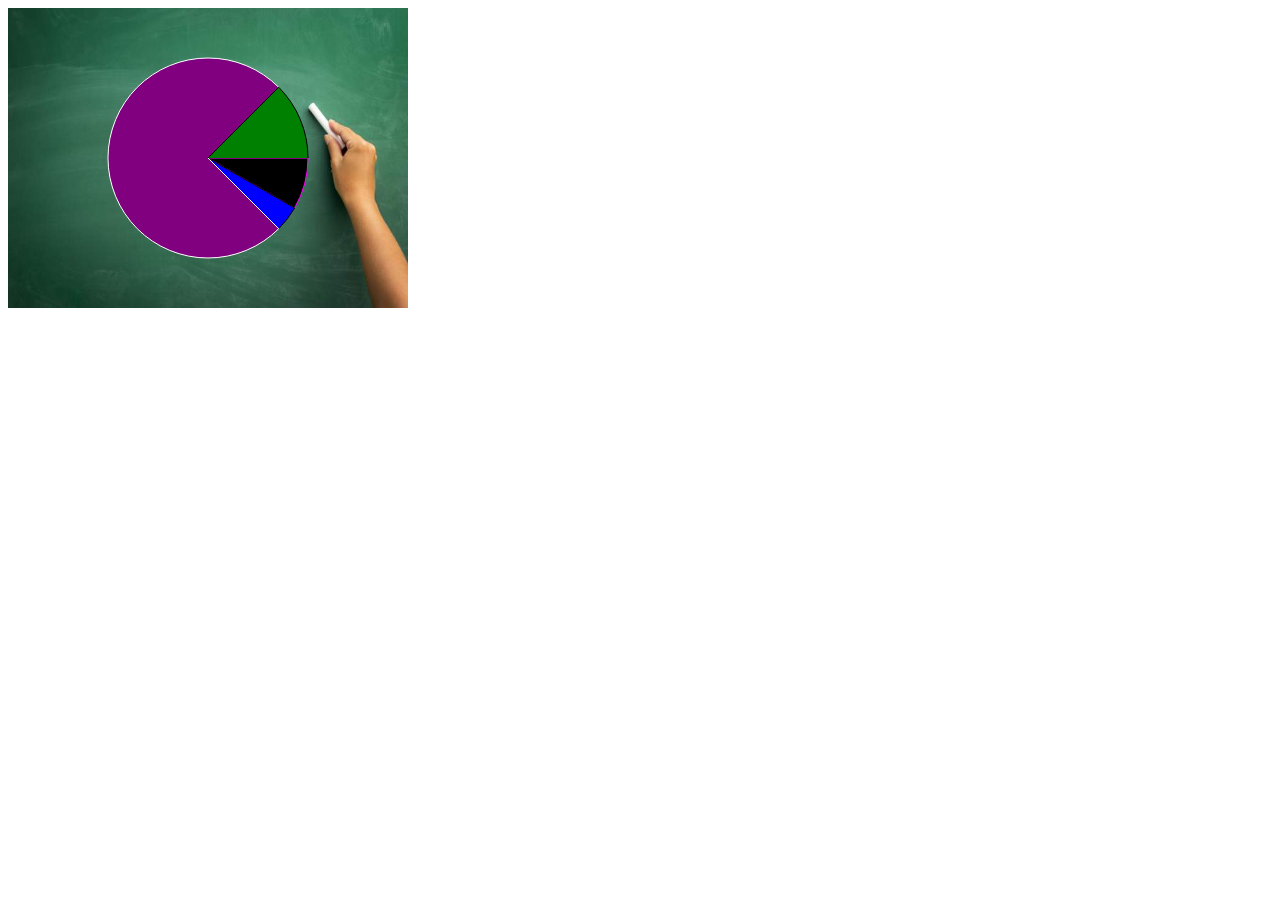
<file: practica/grafico1.html>
<!DOCTYPE html>
<html>
    <head>
        <title>
            grafico1
        </title>
    </head>
    <script type="text/javascript">
        window.onload=carga;
        function carga(){
            var miLienzo = document.getElementById('miLienzo');
            var lienzo = miLienzo.getContext('2d');
            var img= new Image();
            var i=20;
            var j=10;
            var a=180;
            var b=30;
            var suma=i+j+a+b;
            var porci=i*2*Math.PI/suma;
            var porcj=j*2*Math.PI/suma;
            var porca=a*2*Math.PI/suma;
            var porcb=b*2*Math.PI/suma;
            img.src = 'fondo.jpg';
            img.onload = function(){
                lienzo.drawImage(img,0,0,400,300);
                lienzo.strokeStyle = "#ff00ff";
                lienzo.beginPath();
                lienzo.moveTo(200,150);
                lienzo.lineTo(300,150);
                lienzo.arc(200,150,100,0,porci,false);
                lienzo.closePath();
                lienzo.fill();
                lienzo.fillStyle ="blue";
                lienzo.stroke();
                lienzo.strokeStyle = "black";
                lienzo.beginPath();
                lienzo.moveTo(200,150);
                lienzo.lineTo(200+100*Math.cos(porci),150+100*Math.sin(porci));
                lienzo.arc(200,150,100,porci,porcj+porci,false);
                lienzo.closePath();
                lienzo.fill();
                lienzo.fillStyle = "purple";
                lienzo.stroke();
                lienzo.strokeStyle = "white";
                lienzo.beginPath();
                lienzo.moveTo(200,150);
                lienzo.arc(200,150,100,porci+porcj,porci+porca+porcj,false);
                lienzo.closePath();
                lienzo.fill();
                lienzo.fillStyle= "green";
                lienzo.stroke();
                lienzo.strokeStyle = "black";
                lienzo.beginPath();
                lienzo.moveTo(200,150);
                lienzo.lineTo(200+100*Math.cos(porci+porca+porcj),150+100*Math.sin(porci+porca+porcj));
                lienzo.arc(200,150,100,porci+porcj+porca,porci+porca+porcj+porcb,false);
                lienzo.fill();
                lienzo.stroke();

            }
        }
    </script>
    <body>
        <canvas width="400" height="300" id="miLienzo">
            Lo sentimos, tu navegador no soporta canvas
        </canvas>
    </body>
</html>
</file>
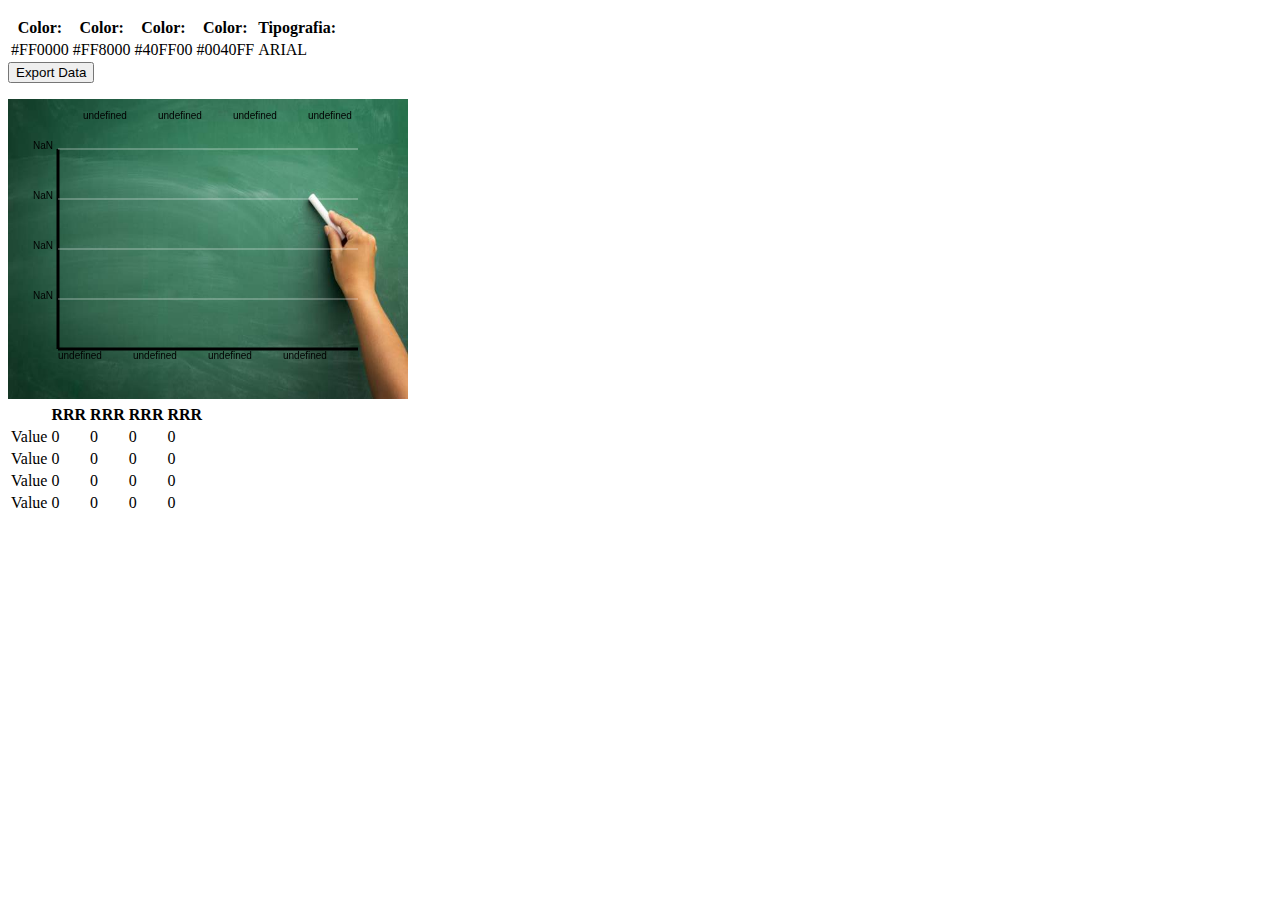
<file: practica/grafico2.html>
<!DOCTYPE html>
<html>
	<head>
    <meta charset="utf-8">
		<title>
		</title>
		<body>

			<div class="container">
							<div id="colortable" class="table-editable">
								<table class="colortable">
									<tr>
										<th id="demo" contenteditable="true">Color:</th>
										<th>Color:</th>
										<th>Color:</th>
										<th>Color:</th>
										<th>Tipografia:</th>
									</tr>
									<tr>
										<td id="c1"contenteditable="true">#FF0000</td>
										<td id="c2"contenteditable="true">#FF8000</td>
										<td id="c3"contenteditable="true">#40FF00</td>
										<td id="c4"contenteditable="true">#0040FF</td>
										<td id="T1"contenteditable="true">ARIAL</td>
									</tr>

							</div>
							<p id="exportColor"></p>



                <div class="container">
                        <div id="table" class="table-editable">
                          <table class="table">

                            <tr>
															<th></th>
                              <th id="n1"contenteditable="true" type="text">RRR</th>
                              <th id="n2"contenteditable="true" type="text">RRR</th>
                              <th id="n3"contenteditable="true" type="text">RRR</th>
                              <th id="n4"contenteditable="true" type="text">RRR</th>
                            </tr>
                            <tr>
															<td contenteditable="true">Value</td>
                              <td id="i1"contenteditable="true">0</td>
                              <td id="j1"contenteditable="true">0</td>
                              <td id="a1"contenteditable="true">0</td>
                              <td id="b1"contenteditable="true">0</td>
                            </tr>
                            <tr>
															<td contenteditable="true">Value</td>
                                <td id="i2"contenteditable="true">0</td>
                                <td id="j2"contenteditable="true">0</td>
                                <td id="a2"contenteditable="true">0</td>
                                <td id="b2"contenteditable="true">0</td>
                            </tr>
                            <tr>
															<td contenteditable="true">Value</td>
                                <td id="i3"contenteditable="true">0</td>
                                <td id="j3"contenteditable="true">0</td>
                                <td id="a3"contenteditable="true">0</td>
                                <td id="b3"contenteditable="true">0</td>
                            </tr>
                            <tr>
															<td contenteditable="true">Value</td>
                                <td id="i4"contenteditable="true">0</td>
                                <td id="j4"contenteditable="true">0</td>
                                <td id="a4"contenteditable="true">0</td>
                                <td id="b4"contenteditable="true">0</td>
                            </tr>
                        </div>
                        <button id="export-btn" class="btn btn-primary">Export Data</button>
                        <p id="export"></p>
                        <p id="ee"></p>
                        <p id="a"></p>
                        <canvas width="400" height="300" id="miLienzo">
                            Lo sentimos, tu navegador no soporta canvas
                        </canvas>
                      </div>
                      <script type="text/javascript">
                        var array = [];
                        var a=1;
                        function data(){
                        array[0]=document.getElementById("demo").innerHTML;
                        array[1]=document.getElementById("i1").innerHTML;
                        array[2]=document.getElementById("j1").innerHTML;
                        array[3]=document.getElementById("a1").innerHTML;
                        array[4]=document.getElementById("b1").innerHTML;
                        array[5]=document.getElementById("i2").innerHTML;
                        array[6]=document.getElementById("j2").innerHTML;
                        array[7]=document.getElementById("a2").innerHTML;
                        array[8]=document.getElementById("b2").innerHTML;
                        array[9]=document.getElementById("i3").innerHTML;
                        array[10]=document.getElementById("j3").innerHTML;
                        array[11]=document.getElementById("a3").innerHTML;
                        array[12]=document.getElementById("b3").innerHTML;
                        array[13]=document.getElementById("i4").innerHTML;
                        array[14]=document.getElementById("j4").innerHTML;
                        array[15]=document.getElementById("a4").innerHTML;
                        array[16]=document.getElementById("b4").innerHTML;

												//Colors per els gràfics
												array[17]=document.getElementById("c1").innerHTML;
												array[18]=document.getElementById("c2").innerHTML;
												array[19]=document.getElementById("c3").innerHTML;
												array[20]=document.getElementById("c4").innerHTML;

												//titol de la porcio
												array[21]=document.getElementById("n1").innerHTML;
												array[22]=document.getElementById("n2").innerHTML;
												array[23]=document.getElementById("n3").innerHTML;
												array[24]=document.getElementById("n4").innerHTML;

												//Tipus de tipografia
												array[25]=document.getElementById("T1").innerHTML;


                        document.getElementById("export").innerHTML = array;
                        a=array[1];
                        document.getElementById("ee").innerHTML = parseFloat(array[1]);
                        }
                        var myVar2=setInterval(function(){ carga() }, 1000);
        window.onload=carga;
        function carga(){
            var myVar = setInterval(function(){ data() }, 1000);
            var miLienzo = document.getElementById('miLienzo');
            var lienzo = miLienzo.getContext('2d');
            var img= new Image();
            var a=parseFloat(array[1]);
            var b=parseFloat(array[5]);
            var c=parseFloat(array[9]);
            var d=parseFloat(array[13]);
            var e=parseFloat(array[2]);
            var f=parseFloat(array[6]);
            var g=parseFloat(array[10]);
            var h=parseFloat(array[14]);
            var i=parseFloat(array[3]);
            var j=parseFloat(array[7]);
            var k=parseFloat(array[11]);
            var l=parseFloat(array[15]);
            var m=parseFloat(array[4]);
            var n=parseFloat(array[8]);
            var o=parseFloat(array[12]);
            var p=parseFloat(array[16]);
            var max= Math.max(a,b,c,d,e,f,g,h,i,j,k,l,m,n,o,p);
            var apos= 250-(a*100/max)*2;
            var bpos= 250-(b*100/max)*2;
            var cpos= 250-(c*100/max)*2;
            var dpos= 250-(d*100/max)*2;
            var epos= 250-(e*100/max)*2;
            var fpos= 250-(f*100/max)*2;
            var gpos= 250-(g*100/max)*2;
            var hpos= 250-(h*100/max)*2;
            var ipos= 250-(i*100/max)*2;
            var jpos= 250-(j*100/max)*2;
            var kpos= 250-(k*100/max)*2;
            var lpos= 250-(l*100/max)*2;
            var mpos= 250-(m*100/max)*2;
            var npos= 250-(n*100/max)*2;
            var opos= 250-(o*100/max)*2;
            var ppos= 250-(p*100/max)*2;
            img.src = 'fondo.jpg';

            img.onload = function(){
                lienzo.drawImage(img,0,0,400,300);
                lienzo.strokeStyle = "black";
                lienzo.fillStyle="black";
                lienzo.beginPath();
                lienzo.lineWidth=3;
                lienzo.moveTo(50,250);
                lienzo.lineTo(350,250);
                lienzo.moveTo(50,50);
                lienzo.lineTo(50,250);
                lienzo.stroke();
                lienzo.strokeStyle = "white";
                lienzo.beginPath();
                lienzo.lineWidth=0.5;
                lienzo.moveTo(50,50);
                lienzo.lineTo(350,50);
                lienzo.fillText(max,25,50);
                lienzo.moveTo(50,100);
                lienzo.lineTo(350,100);
                lienzo.fillText(3*max/4,25,100);
                lienzo.moveTo(50,150);
                lienzo.lineTo(350,150);
                lienzo.fillText(max/2,25,150);
                lienzo.moveTo(50,200);
                lienzo.lineTo(350,200);
                lienzo.fillText(max/4,25,200);
                lienzo.fillText(array[21],50,260);
                lienzo.fillText(array[22],125,260);
                lienzo.fillText(array[23],200,260);
                lienzo.fillText(array[24],275,260);
                lienzo.stroke();
                lienzo.beginPath();
                
                lienzo.moveTo(75,apos);
                lienzo.lineTo(150,bpos);
                lienzo.lineTo(225,cpos);
                lienzo.lineTo(300,dpos);
                lienzo.strokeStyle=(array[17]);
                lienzo.stroke();

                lienzo.beginPath();
                lienzo.moveTo(75,epos);
                lienzo.lineTo(150,fpos);
                lienzo.lineTo(225,gpos);
                lienzo.lineTo(300,hpos);
                lienzo.strokeStyle=(array[18]);
                lienzo.stroke();
               
                lienzo.beginPath();
                lienzo.moveTo(75,ipos);
                lienzo.lineTo(150,jpos);
                lienzo.lineTo(225,kpos);
                lienzo.lineTo(300,lpos);
                lienzo.strokeStyle=(array[19]);
                lienzo.stroke();
                
                lienzo.beginPath();
                lienzo.moveTo(75,mpos);
                lienzo.lineTo(150,npos);
                lienzo.lineTo(225,opos);
                lienzo.lineTo(300,ppos);
                lienzo.strokeStyle=(array[20]);
                lienzo.stroke();

                lienzo.beginPath();
                lienzo.fillStyle = (array[17]);
				lienzo.fillText(array[21],75,20);
                lienzo.stroke();

                lienzo.fillStyle =  (array[18]);
				lienzo.fillText(array[22],150,20);
				lienzo.stroke();

				lienzo.fillStyle =  (array[19]);
				lienzo.fillText(array[23],225,20);
				lienzo.stroke();

                lienzo.fillStyle =  (array[20]);
                lienzo.fillText(array[24],300,20);
                lienzo.stroke();
            }
        }
    </script>
    <body>
        <canvas width="400" height="300" id="miLienzo">
            Lo sentimos, tu navegador no soporta canvas
        </canvas>
    </body>
</html>
</file>
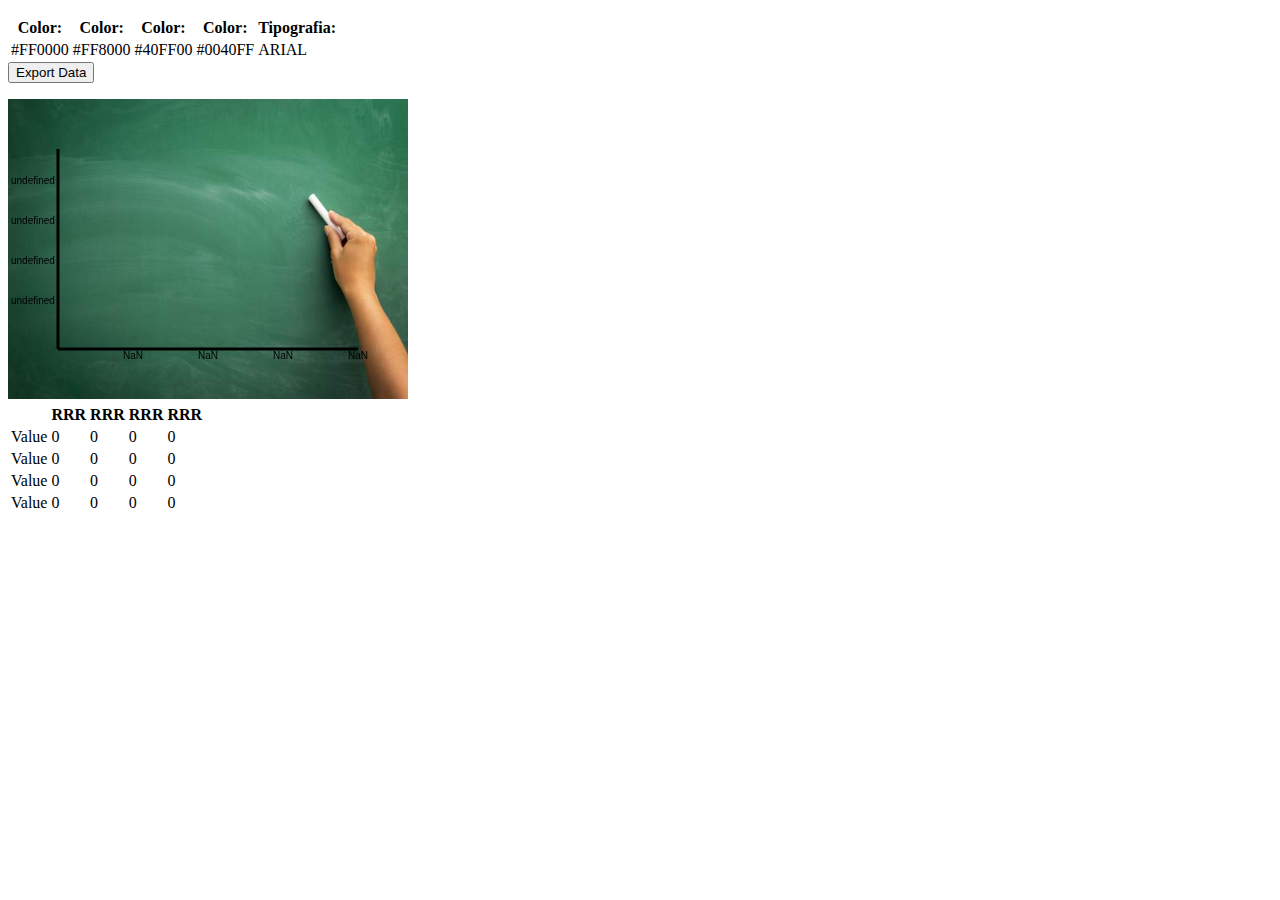
<file: practica/grafico3.html>
<!DOCTYPE html>
<html>
	<head>
    <meta charset="utf-8">
		<title>
		</title>
		<body>

			<div class="container">
							<div id="colortable" class="table-editable">
								<table class="colortable">
									<tr>
										<th id="demo" contenteditable="true">Color:</th>
										<th>Color:</th>
										<th>Color:</th>
										<th>Color:</th>
										<th>Tipografia:</th>
									</tr>
									<tr>
										<td id="c1"contenteditable="true">#FF0000</td>
										<td id="c2"contenteditable="true">#FF8000</td>
										<td id="c3"contenteditable="true">#40FF00</td>
										<td id="c4"contenteditable="true">#0040FF</td>
										<td id="T1"contenteditable="true">ARIAL</td>
									</tr>

							</div>
							<p id="exportColor"></p>



                <div class="container">
                        <div id="table" class="table-editable">
                          <table class="table">

                            <tr>
															<th></th>
                              <th id="n1"contenteditable="true" type="text">RRR</th>
                              <th id="n2"contenteditable="true" type="text">RRR</th>
                              <th id="n3"contenteditable="true" type="text">RRR</th>
                              <th id="n4"contenteditable="true" type="text">RRR</th>
                            </tr>
                            <tr>
															<td contenteditable="true">Value</td>
                              <td id="i1"contenteditable="true">0</td>
                              <td id="j1"contenteditable="true">0</td>
                              <td id="a1"contenteditable="true">0</td>
                              <td id="b1"contenteditable="true">0</td>
                            </tr>
                            <tr>
															<td contenteditable="true">Value</td>
                                <td id="i2"contenteditable="true">0</td>
                                <td id="j2"contenteditable="true">0</td>
                                <td id="a2"contenteditable="true">0</td>
                                <td id="b2"contenteditable="true">0</td>
                            </tr>
                            <tr>
															<td contenteditable="true">Value</td>
                                <td id="i3"contenteditable="true">0</td>
                                <td id="j3"contenteditable="true">0</td>
                                <td id="a3"contenteditable="true">0</td>
                                <td id="b3"contenteditable="true">0</td>
                            </tr>
                            <tr>
															<td contenteditable="true">Value</td>
                                <td id="i4"contenteditable="true">0</td>
                                <td id="j4"contenteditable="true">0</td>
                                <td id="a4"contenteditable="true">0</td>
                                <td id="b4"contenteditable="true">0</td>
                            </tr>
                        </div>
                        <button id="export-btn" class="btn btn-primary">Export Data</button>
                        <p id="export"></p>
                        <p id="ee"></p>
                        <p id="a"></p>
                        <canvas width="400" height="300" id="miLienzo">
                            Lo sentimos, tu navegador no soporta canvas
                        </canvas>
                      </div>
                      <script type="text/javascript">
                        var array = [];
                        var a=1;
                        function data(){
                        array[0]=document.getElementById("demo").innerHTML;
                        array[1]=document.getElementById("i1").innerHTML;
                        array[2]=document.getElementById("j1").innerHTML;
                        array[3]=document.getElementById("a1").innerHTML;
                        array[4]=document.getElementById("b1").innerHTML;
                        array[5]=document.getElementById("i2").innerHTML;
                        array[6]=document.getElementById("j2").innerHTML;
                        array[7]=document.getElementById("a2").innerHTML;
                        array[8]=document.getElementById("b2").innerHTML;
                        array[9]=document.getElementById("i3").innerHTML;
                        array[10]=document.getElementById("j3").innerHTML;
                        array[11]=document.getElementById("a3").innerHTML;
                        array[12]=document.getElementById("b3").innerHTML;
                        array[13]=document.getElementById("i4").innerHTML;
                        array[14]=document.getElementById("j4").innerHTML;
                        array[15]=document.getElementById("a4").innerHTML;
                        array[16]=document.getElementById("b4").innerHTML;

												//Colors per els gràfics
												array[17]=document.getElementById("c1").innerHTML;
												array[18]=document.getElementById("c2").innerHTML;
												array[19]=document.getElementById("c3").innerHTML;
												array[20]=document.getElementById("c4").innerHTML;

												//titol de la porcio
												array[21]=document.getElementById("n1").innerHTML;
												array[22]=document.getElementById("n2").innerHTML;
												array[23]=document.getElementById("n3").innerHTML;
												array[24]=document.getElementById("n4").innerHTML;

												//Tipus de tipografia
												array[25]=document.getElementById("T1").innerHTML;


                        document.getElementById("export").innerHTML = array;
                        a=array[1];
                        document.getElementById("ee").innerHTML = parseFloat(array[1]);
                        }
                        var myVar2=setInterval(function(){ carga() }, 1000);
        window.onload=carga;
        function carga(){
            var myVar = setInterval(function(){ data() }, 1000);
            var miLienzo = document.getElementById('miLienzo');
            var lienzo = miLienzo.getContext('2d');
            var img= new Image();
            var a=parseFloat(array[1]);
            var b=parseFloat(array[2]);
            var c=parseFloat(array[3]);
            var d=parseFloat(array[4]);
            var e=parseFloat(array[5]);
            var f=parseFloat(array[6]);
            var g=parseFloat(array[7]);
            var h=parseFloat(array[8]);
            var i=parseFloat(array[9]);
            var j=parseFloat(array[10]);
            var k=parseFloat(array[11]);
            var l=parseFloat(array[12]);
            var m=parseFloat(array[13]);
            var n=parseFloat(array[14]);
            var o=parseFloat(array[15]);
            var p=parseFloat(array[16]);
            var max= Math.max(a,b,c,d,e,f,g,h,i,j,k,l,m,n,o,p);
            img.src = 'fondo.jpg';
            img.onload = function(){
                lienzo.drawImage(img,0,0,400,300);
                lienzo.strokeStyle = "black";
                lienzo.beginPath();
                lienzo.lineWidth=3;
                lienzo.moveTo(50,250);
                lienzo.lineTo(350,250);
                lienzo.moveTo(50,50);
                lienzo.lineTo(50,250);
                lienzo.stroke();
                lienzo.beginPath();
                lienzo.textAlign="start";
                lienzo.fillStyle =  "black";
                lienzo.fillText(array[21],3,85);
                lienzo.fillText(array[22],3,125);
                lienzo.fillText(array[23],3,165);
                lienzo.fillText(array[24],3,205);
                lienzo.textAlign="center";
                lienzo.fillText(max/4,50+300/4,260);
                lienzo.fillText(max/2,50+300/2,260);
                lienzo.fillText(3*max/4,50+3*300/4,260);
                lienzo.fillText(max,350,260);
               
                lienzo.beginPath();
                lienzo.moveTo(50,73);
                lienzo.lineTo(50+a*300/max,73);
                lienzo.moveTo(50,113);
                lienzo.lineTo(50+e*300/max,113);
                lienzo.moveTo(50,153);
                lienzo.lineTo(50+i*300/max,153);
                lienzo.moveTo(50,193);
                lienzo.lineTo(50+m*300/max,193);
                lienzo.strokeStyle=array[17];
                lienzo.stroke();

                lienzo.beginPath();
                lienzo.moveTo(50,81);
                lienzo.lineTo(50+b*300/max,81);
                lienzo.moveTo(50,121);
                lienzo.lineTo(50+f*300/max,121);
                lienzo.moveTo(50,161);
                lienzo.lineTo(50+j*300/max,161);
                lienzo.moveTo(50,201);
                lienzo.lineTo(50+n*300/max,201); 
                lienzo.strokeStyle=array[18];
                lienzo.stroke();
                
                lienzo.beginPath();
                lienzo.strokeStyle=array[19];
                lienzo.moveTo(50,89);
                lienzo.lineTo(50+c*300/max,89);
                lienzo.moveTo(50,129);
                lienzo.lineTo(50+g*300/max,129);
                lienzo.moveTo(50,169);
                lienzo.lineTo(50+k*300/max,169);
                lienzo.moveTo(50,209);
                lienzo.lineTo(50+o*300/max,209);
                lienzo.stroke();
                
                lienzo.beginPath();
                lienzo.strokeStyle=array[20];
                lienzo.moveTo(50,97);
                lienzo.lineTo(50+d*300/max,97);
                lienzo.moveTo(50,137);
                lienzo.lineTo(50+h*300/max,137); 
                lienzo.moveTo(50,177);
                lienzo.lineTo(50+l*300/max,177);
                lienzo.moveTo(50,217);
                lienzo.lineTo(50+p*300/max,217);

                lienzo.stroke();
            }
        }
    </script>
    <body>
        <canvas width="400" height="300" id="miLienzo">
            Lo sentimos, tu navegador no soporta canvas
        </canvas>
    </body>
</html>
</file>
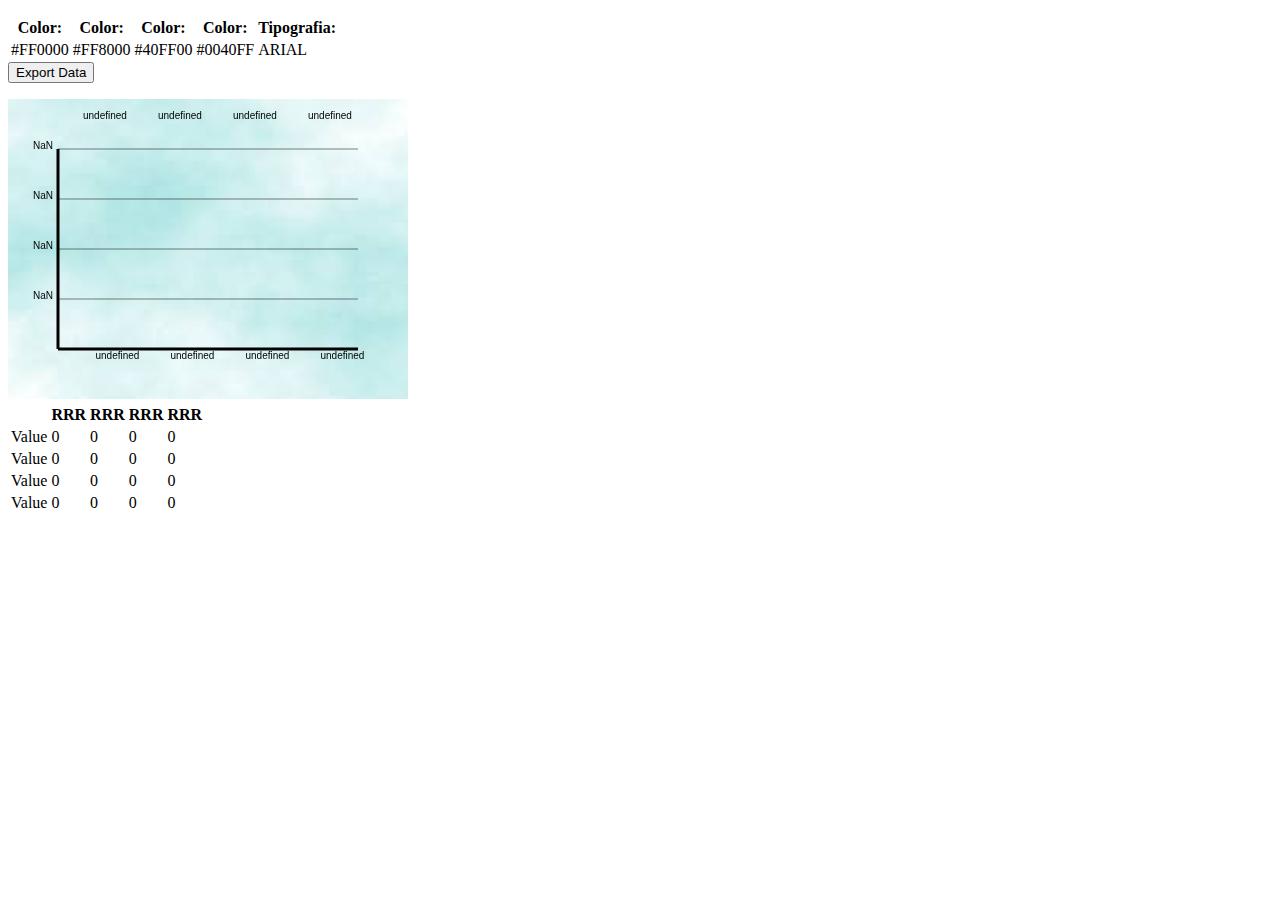
<file: practica/grafico4.html>
<!DOCTYPE html>
<html>
	<head>
    <meta charset="utf-8">
		<title>
		</title>
		<body>

			<div class="container">
							<div id="colortable" class="table-editable">
								<table class="colortable">
									<tr>
										<th id="demo" contenteditable="true">Color:</th>
										<th>Color:</th>
										<th>Color:</th>
										<th>Color:</th>
										<th>Tipografia:</th>
									</tr>
									<tr>
										<td id="c1"contenteditable="true">#FF0000</td>
										<td id="c2"contenteditable="true">#FF8000</td>
										<td id="c3"contenteditable="true">#40FF00</td>
										<td id="c4"contenteditable="true">#0040FF</td>
										<td id="T1"contenteditable="true">ARIAL</td>
									</tr>

							</div>
							<p id="exportColor"></p>



                <div class="container">
                        <div id="table" class="table-editable">
                          <table class="table">

                            <tr>
															<th></th>
                              <th id="n1"contenteditable="true" type="text">RRR</th>
                              <th id="n2"contenteditable="true" type="text">RRR</th>
                              <th id="n3"contenteditable="true" type="text">RRR</th>
                              <th id="n4"contenteditable="true" type="text">RRR</th>
                            </tr>
                            <tr>
															<td contenteditable="true">Value</td>
                              <td id="i1"contenteditable="true">0</td>
                              <td id="j1"contenteditable="true">0</td>
                              <td id="a1"contenteditable="true">0</td>
                              <td id="b1"contenteditable="true">0</td>
                            </tr>
                            <tr>
															<td contenteditable="true">Value</td>
                                <td id="i2"contenteditable="true">0</td>
                                <td id="j2"contenteditable="true">0</td>
                                <td id="a2"contenteditable="true">0</td>
                                <td id="b2"contenteditable="true">0</td>
                            </tr>
                            <tr>
															<td contenteditable="true">Value</td>
                                <td id="i3"contenteditable="true">0</td>
                                <td id="j3"contenteditable="true">0</td>
                                <td id="a3"contenteditable="true">0</td>
                                <td id="b3"contenteditable="true">0</td>
                            </tr>
                            <tr>
															<td contenteditable="true">Value</td>
                                <td id="i4"contenteditable="true">0</td>
                                <td id="j4"contenteditable="true">0</td>
                                <td id="a4"contenteditable="true">0</td>
                                <td id="b4"contenteditable="true">0</td>
                            </tr>
                        </div>
                        <button id="export-btn" class="btn btn-primary">Export Data</button>
                        <p id="export"></p>
                        <p id="ee"></p>
                        <p id="a"></p>
                        <canvas width="400" height="300" id="miLienzo">
                            Lo sentimos, tu navegador no soporta canvas
                        </canvas>
                      </div>
                      <script type="text/javascript">
                        var array = [];
                        var a=1;
                        function data(){
                        array[0]=document.getElementById("demo").innerHTML;
                        array[1]=document.getElementById("i1").innerHTML;
                        array[2]=document.getElementById("j1").innerHTML;
                        array[3]=document.getElementById("a1").innerHTML;
                        array[4]=document.getElementById("b1").innerHTML;
                        array[5]=document.getElementById("i2").innerHTML;
                        array[6]=document.getElementById("j2").innerHTML;
                        array[7]=document.getElementById("a2").innerHTML;
                        array[8]=document.getElementById("b2").innerHTML;
                        array[9]=document.getElementById("i3").innerHTML;
                        array[10]=document.getElementById("j3").innerHTML;
                        array[11]=document.getElementById("a3").innerHTML;
                        array[12]=document.getElementById("b3").innerHTML;
                        array[13]=document.getElementById("i4").innerHTML;
                        array[14]=document.getElementById("j4").innerHTML;
                        array[15]=document.getElementById("a4").innerHTML;
                        array[16]=document.getElementById("b4").innerHTML;

												//Colors per els gràfics
												array[17]=document.getElementById("c1").innerHTML;
												array[18]=document.getElementById("c2").innerHTML;
												array[19]=document.getElementById("c3").innerHTML;
												array[20]=document.getElementById("c4").innerHTML;

												//titol de la porcio
												array[21]=document.getElementById("n1").innerHTML;
												array[22]=document.getElementById("n2").innerHTML;
												array[23]=document.getElementById("n3").innerHTML;
												array[24]=document.getElementById("n4").innerHTML;

												//Tipus de tipografia
												array[25]=document.getElementById("T1").innerHTML;


                        document.getElementById("export").innerHTML = array;
                        a=array[1];
                        document.getElementById("ee").innerHTML = parseFloat(array[1]);
                        }
                        var myVar2=setInterval(function(){ carga() }, 1000);
        window.onload=carga;
        function carga(){
            var myVar = setInterval(function(){ data() }, 1000);
            var miLienzo = document.getElementById('miLienzo');
            var lienzo = miLienzo.getContext('2d');
            var img= new Image();
            var a=parseFloat(array[1])+parseFloat(array[5])+parseFloat(array[9])+parseFloat(array[13]);
            var b=parseFloat(array[2])+parseFloat(array[6])+parseFloat(array[10])+parseFloat(array[14]);
            var c=parseFloat(array[3])+parseFloat(array[7])+parseFloat(array[11])+parseFloat(array[15]);
            var d=parseFloat(array[4])+parseFloat(array[8])+parseFloat(array[12])+parseFloat(array[16]);
            var max= Math.max(a,b,c,d);
            var apos= 250-(a*100/max)*2;
            var bpos= 250-(b*100/max)*2;
            var cpos= 250-(c*100/max)*2;
            var dpos= 250-(d*100/max)*2;
            img.src = 'azul.jpeg';
            img.onload = function(){
                lienzo.drawImage(img,0,0,400,300);
                lienzo.strokeStyle = "black";
                lienzo.beginPath();
                lienzo.lineWidth=3;
                lienzo.moveTo(50,250);
                lienzo.lineTo(350,250);
                lienzo.moveTo(50,50);
                lienzo.lineTo(50,250);
                lienzo.stroke();
                lienzo.beginPath();
                lienzo.fillStyle="black";
                lienzo.lineWidth=0.5;
                lienzo.moveTo(50,50);
                lienzo.lineTo(350,50);
                lienzo.fillText(max,25,50);
                lienzo.moveTo(50,100);
                lienzo.lineTo(350,100);
                lienzo.fillText(3*max/4,25,100);
                lienzo.moveTo(50,150);
                lienzo.lineTo(350,150);
                lienzo.fillText(max/2,25,150);
                lienzo.moveTo(50,200);
                lienzo.lineTo(350,200);
                lienzo.fillText(max/4,25,200);
                lienzo.fillText(array[21],50+300/8,260);
                lienzo.fillText(array[22],50 + 3 * 300 / 8,260);
                lienzo.fillText(array[23],50 + 5 * 300 / 8,260);
                lienzo.fillText(array[24],50 + 7 * 300 / 8,260);
                lienzo.stroke();
                lienzo.moveTo(50,250);
                lienzo.lineTo(50,apos);
                lienzo.closePath();
                
                lienzo.beginPath();
                lienzo.moveTo(50+300/8,250);
                lienzo.lineTo(50+300/8,apos);
                // gruix de la linea
                lienzo.strokeStyle = (array[17]);
                lienzo.lineWidth=40;
                lienzo.stroke();

                //BARRA2
                lienzo.beginPath();
                lienzo.moveTo(50 + 3 * 300 / 8, 250);
                lienzo.lineTo(50 + 3 * 300 / 8, bpos);
                // gruix de la linea
                lienzo.strokeStyle = (array[18]);
                lienzo.lineWidth = 40;
                lienzo.stroke();

                //BARRA3
                lienzo.beginPath();
                lienzo.moveTo(50 + 5 * 300 / 8, 250);
                lienzo.lineTo(50 + 5 * 300 / 8, cpos);
                // gruix de la linea
                lienzo.strokeStyle = (array[19]);
                lienzo.lineWidth = 40;
                lienzo.stroke();

                //BARRA4
                lienzo.beginPath();
                lienzo.moveTo(50 + 7 * 300 / 8, 250);
                lienzo.lineTo(50 + 7 * 300 / 8, dpos);
                // gruix de la linea
                lienzo.strokeStyle = (array[20]);
                lienzo.lineWidth = 40;
                lienzo.stroke();
                
                lienzo.beginPath();
                lienzo.fillStyle = (array[17]);
				lienzo.fillText(array[21],75,20);
                lienzo.stroke();

                lienzo.fillStyle =  (array[18]);
				lienzo.fillText(array[22],150,20);
				lienzo.stroke();

				lienzo.fillStyle =  (array[19]);
				lienzo.fillText(array[23],225,20);
				lienzo.stroke();

                lienzo.fillStyle =  (array[20]);
                lienzo.fillText(array[24],300,20);
                lienzo.stroke();

            }
        }
    </script>
    <body>
        <canvas width="400" height="300" id="miLienzo">
            Lo sentimos, tu navegador no soporta canvas
        </canvas>
    </body>
</html>
</file>
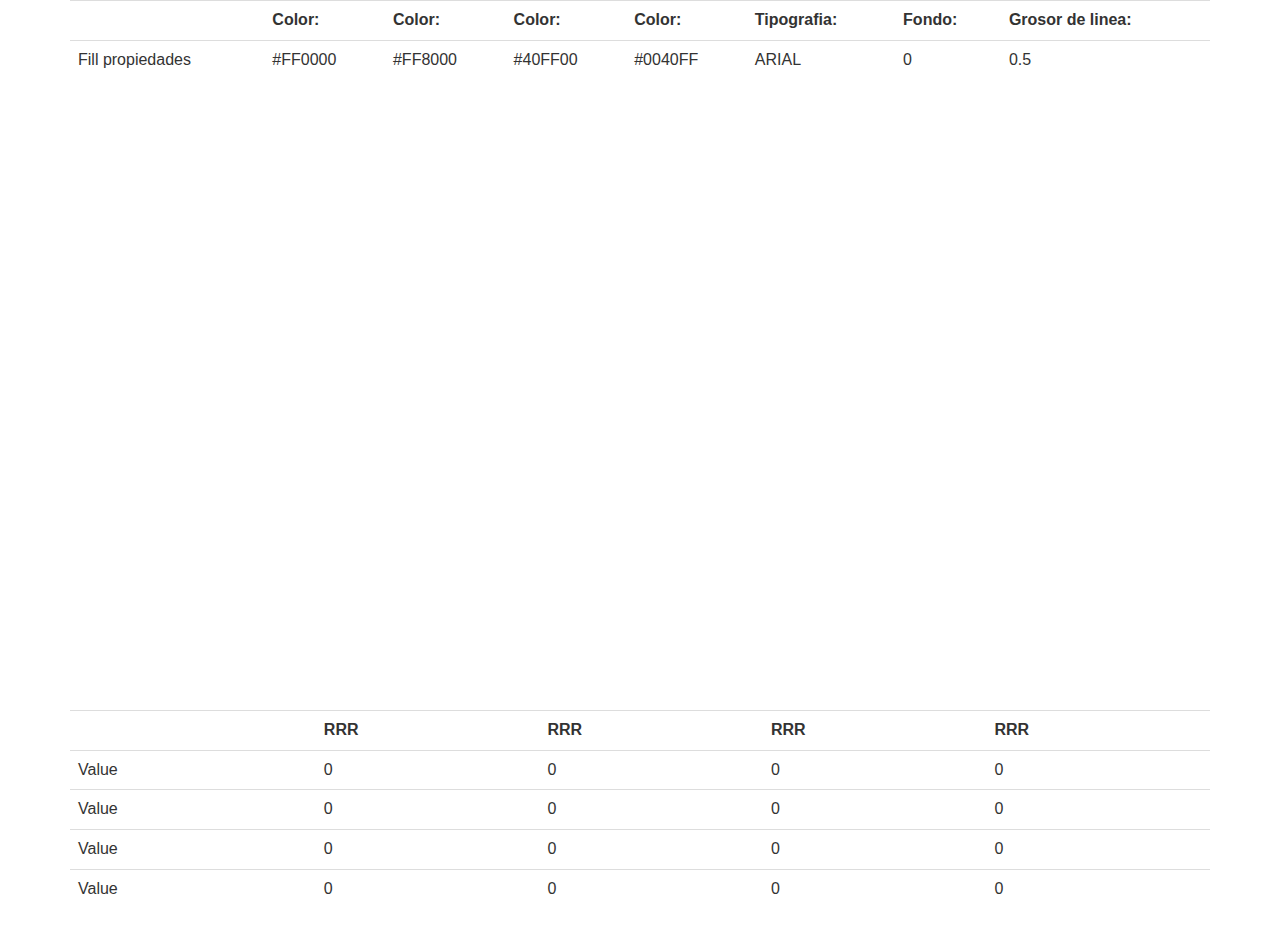
<file: practica/megamix.html>
<html>
	<head>
    <meta charset="utf-8">
    <link rel="stylesheet" href="https://maxcdn.bootstrapcdn.com/bootstrap/3.3.7/css/bootstrap.min.css">
    <script src="https://ajax.googleapis.com/ajax/libs/jquery/3.2.1/jquery.min.js"></script>
    <script src="https://maxcdn.bootstrapcdn.com/bootstrap/3.3.7/js/bootstrap.min.js"></script>

		<title>
		</title>
		<body>

			<div class="container">
							<div id="colortable" class="table-editable">
								<table class="table">
									<tr>
                    <th></th>
										<th id="demo" contenteditable="true">Color:</th>
										<th>Color:</th>
										<th>Color:</th>
										<th>Color:</th>
                    <th>Tipografia:</th>
                    <th>Fondo:</th>
                    <th>Grosor de linea:</th>
									</tr>
									<tr>
                    <td >Fill propiedades</td>
										<td id="c1"contenteditable="true">#FF0000</td>
										<td id="c2"contenteditable="true">#FF8000</td>
										<td id="c3"contenteditable="true">#40FF00</td>
										<td id="c4"contenteditable="true">#0040FF</td>
                    <td id="T1"contenteditable="true">ARIAL</td>
                    <td id="fons" contenteditable="true">0</td>
                    <td id="gros" contenteditable="true">0.5</td>
									</tr>

              </div>



                <div class="container">
                        <div id="table" class="table-editable">
                          <table class="table">

                            <tr>
															<th></th>
                              <th id="n1"contenteditable="true" type="text">RRR</th>
                              <th id="n2"contenteditable="true" type="text">RRR</th>
                              <th id="n3"contenteditable="true" type="text">RRR</th>
                              <th id="n4"contenteditable="true" type="text">RRR</th>
                            </tr>
                            <tr>
															<td >Value</td>
                              <td id="i1"contenteditable="true">0</td>
                              <td id="j1"contenteditable="true">0</td>
                              <td id="a1"contenteditable="true">0</td>
                              <td id="b1"contenteditable="true">0</td>
                            </tr>
                            <tr>
															<td>Value</td>
                                <td id="i2"contenteditable="true">0</td>
                                <td id="j2"contenteditable="true">0</td>
                                <td id="a2"contenteditable="true">0</td>
                                <td id="b2"contenteditable="true">0</td>
                            </tr>
                            <tr>
															<td>Value</td>
                                <td id="i3"contenteditable="true">0</td>
                                <td id="j3"contenteditable="true">0</td>
                                <td id="a3"contenteditable="true">0</td>
                                <td id="b3"contenteditable="true">0</td>
                            </tr>
                            <tr>
															<td>Value</td>
                                <td id="i4"contenteditable="true">0</td>
                                <td id="j4"contenteditable="true">0</td>
                                <td id="a4"contenteditable="true">0</td>
                                <td id="b4"contenteditable="true">0</td>
                            </tr>
                        </div>
                        
                      </div>
                      <div>
                      <canvas width="400" height="300" id="miLienzo">
                        Lo sentimos, tu navegador no soporta canvas
                      </canvas>
                      <canvas width="400" height="300" id="miLienzo2">
                      Lo sentimos, tu navegador no soporta canvas
                      </canvas>
                      </div>
                      <div>
                        <canvas width="400" height="300" id="miLienzo3">
                          Lo sentimos, tu navegador no soporta canvas
                        </canvas>
                        <canvas width="400" height="300" id="miLienzo4">
                        Lo sentimos, tu navegador no soporta canvas
                        </canvas>
                      </div>
                      <script type="text/javascript">
                        var array = [];
                        var a=1;
                        function data(){
                        array[0]=document.getElementById("demo").innerHTML;
                        array[1]=document.getElementById("i1").innerHTML;
                        array[2]=document.getElementById("j1").innerHTML;
                        array[3]=document.getElementById("a1").innerHTML;
                        array[4]=document.getElementById("b1").innerHTML;
                        array[5]=document.getElementById("i2").innerHTML;
                        array[6]=document.getElementById("j2").innerHTML;
                        array[7]=document.getElementById("a2").innerHTML;
                        array[8]=document.getElementById("b2").innerHTML;
                        array[9]=document.getElementById("i3").innerHTML;
                        array[10]=document.getElementById("j3").innerHTML;
                        array[11]=document.getElementById("a3").innerHTML;
                        array[12]=document.getElementById("b3").innerHTML;
                        array[13]=document.getElementById("i4").innerHTML;
                        array[14]=document.getElementById("j4").innerHTML;
                        array[15]=document.getElementById("a4").innerHTML;
                        array[16]=document.getElementById("b4").innerHTML;

												//Colors per els gràfics
												array[17]=document.getElementById("c1").innerHTML;
												array[18]=document.getElementById("c2").innerHTML;
												array[19]=document.getElementById("c3").innerHTML;
												array[20]=document.getElementById("c4").innerHTML;

												//titol de la porcio
												array[21]=document.getElementById("n1").innerHTML;
												array[22]=document.getElementById("n2").innerHTML;
												array[23]=document.getElementById("n3").innerHTML;
												array[24]=document.getElementById("n4").innerHTML;

												//Tipus de tipografia
												array[25]=document.getElementById("T1").innerHTML;
                        array[26]=document.getElementById("fons").innerHTML;
                        array[27]=document.getElementById("gros").innerHTML;
                        }
                        var myVar2=setInterval(function(){ carga() }, 1000);
        function carga(){
            var myVar = setInterval(function(){ data() }, 1000);
            var v2=setInterval(function(){ g1() }, 1000);
            var v3=setInterval(function(){ g2() }, 1000);
            var v4=setInterval(function(){ g3() }, 1000);
            var v5=setInterval(function(){ g4() }, 1000);
        } 
        function g1(){
            var miLienzo = document.getElementById('miLienzo');
            var lienzo = miLienzo.getContext('2d');
            var img= new Image();
            var i=parseFloat(array[1])+parseFloat(array[5])+parseFloat(array[9])+parseFloat(array[13]);
            var j=parseFloat(array[2])+parseFloat(array[6])+parseFloat(array[10])+parseFloat(array[14]);
            var a=parseFloat(array[3])+parseFloat(array[7])+parseFloat(array[11])+parseFloat(array[15]);
            var b=parseFloat(array[4])+parseFloat(array[8])+parseFloat(array[12])+parseFloat(array[16]);
            var suma=i+j+a+b;
            var i2=i/suma*100;
            var j2=j/suma*100;
            var a2=a/suma*100;
            var b2=b/suma*100;
            var porci=i*2*Math.PI/suma;
            var porcj=j*2*Math.PI/suma;
            var porca=a*2*Math.PI/suma;
            var porcb=b*2*Math.PI/suma;
            if (parseInt(array[26])==0){
            img.src = 'white.jpg';}
            if (parseInt(array[26])==1){
            img.src = 'azul.jpeg';}
            if (parseInt(array[26])==2){
            img.src = 'amarillo.jpeg';}
            img.onload = function(){
                lienzo.drawImage(img,0,0,400,300);
                lienzo.fillStyle=(array[17]);
                lienzo.beginPath();
                lienzo.lineWidth=parseFloat(array[27]);
                lienzo.moveTo(200,150);
                lienzo.lineTo(300,150);
                lienzo.arc(200,150,100,0,porci,false);
                lienzo.closePath();
                lienzo.fill();
                lienzo.fillStyle =(array[18]);
                lienzo.stroke();
                lienzo.strokeStyle = "black";
                lienzo.beginPath();
                lienzo.moveTo(200,150);
                lienzo.lineTo(200+100*Math.cos(porci),150+100*Math.sin(porci));
                lienzo.arc(200,150,100,porci,porcj+porci,false);
                lienzo.closePath();
                lienzo.fill();
                lienzo.fillStyle = (array[19]);
                lienzo.stroke();
                lienzo.beginPath();
                lienzo.moveTo(200,150);
                lienzo.arc(200,150,100,porci+porcj,porci+porca+porcj,false);
                lienzo.closePath();
                lienzo.fill();
                lienzo.fillStyle= (array[20]);
                lienzo.stroke();
                lienzo.beginPath();
                lienzo.moveTo(200,150);
                lienzo.lineTo(200+100*Math.cos(porci+porca+porcj),150+100*Math.sin(porci+porca+porcj));
                lienzo.arc(200,150,100,porci+porcj+porca,porci+porca+porcj+porcb,false);
                lienzo.closePath();
                lienzo.fill();
                lienzo.stroke();


								// LLegenda del gràfic
                
								lienzo.font = "13px Comic Sans MS";
							lienzo.fillStyle = (array[17]);
								lienzo.fillText(array[21]+i2.toFixed(1)+"%",300,220);
								lienzo.stroke();
								lienzo.fillStyle =  (array[18]);
								lienzo.fillText(array[22]+j2.toFixed(1)+"%",300,240);
								lienzo.stroke();
								lienzo.fillStyle =  (array[19]);
								lienzo.fillText(array[23]+a2.toFixed(1)+"%",300,260);
								lienzo.stroke();
								lienzo.fillStyle =  (array[20]);
								lienzo.fillText(array[24]+b2.toFixed(1)+"%",300,280);
								lienzo.stroke();



            }
        }
        function g2(){
          var miLienzo = document.getElementById('miLienzo2');
            var lienzo = miLienzo.getContext('2d');
            var img= new Image();
            var a=parseFloat(array[1]);
            var b=parseFloat(array[5]);
            var c=parseFloat(array[9]);
            var d=parseFloat(array[13]);
            var e=parseFloat(array[2]);
            var f=parseFloat(array[6]);
            var g=parseFloat(array[10]);
            var h=parseFloat(array[14]);
            var i=parseFloat(array[3]);
            var j=parseFloat(array[7]);
            var k=parseFloat(array[11]);
            var l=parseFloat(array[15]);
            var m=parseFloat(array[4]);
            var n=parseFloat(array[8]);
            var o=parseFloat(array[12]);
            var p=parseFloat(array[16]);
            var max= Math.max(a,b,c,d,e,f,g,h,i,j,k,l,m,n,o,p);
            var apos= 250-(a*100/max)*2;
            var bpos= 250-(b*100/max)*2;
            var cpos= 250-(c*100/max)*2;
            var dpos= 250-(d*100/max)*2;
            var epos= 250-(e*100/max)*2;
            var fpos= 250-(f*100/max)*2;
            var gpos= 250-(g*100/max)*2;
            var hpos= 250-(h*100/max)*2;
            var ipos= 250-(i*100/max)*2;
            var jpos= 250-(j*100/max)*2;
            var kpos= 250-(k*100/max)*2;
            var lpos= 250-(l*100/max)*2;
            var mpos= 250-(m*100/max)*2;
            var npos= 250-(n*100/max)*2;
            var opos= 250-(o*100/max)*2;
            var ppos= 250-(p*100/max)*2;
            if (parseInt(array[26])==0){
            img.src = 'white.jpg';}
            if (parseInt(array[26])==1){
            img.src = 'azul.jpeg';}
            if (parseInt(array[26])==2){
            img.src = 'amarillo.jpeg';}

            img.onload = function(){
              lienzo.font = "10px Comic Sans MS";
                lienzo.drawImage(img,0,0,400,300);
                lienzo.strokeStyle = "black";
                lienzo.fillStyle="black";
                lienzo.beginPath();
                lienzo.lineWidth=3;
                lienzo.moveTo(50,250);
                lienzo.lineTo(350,250);
                lienzo.moveTo(50,50);
                lienzo.lineTo(50,250);
                lienzo.stroke();
                lienzo.strokeStyle = "white";
                lienzo.beginPath();
                lienzo.lineWidth=0.5;
                lienzo.moveTo(50,50);
                lienzo.lineTo(350,50);
                lienzo.fillText(max,25,50);
                lienzo.moveTo(50,100);
                lienzo.lineTo(350,100);
                lienzo.fillText(3*max/4,25,100);
                lienzo.moveTo(50,150);
                lienzo.lineTo(350,150);
                lienzo.fillText(max/2,25,150);
                lienzo.moveTo(50,200);
                lienzo.lineTo(350,200);
                lienzo.fillText(max/4,25,200);
                lienzo.fillText(array[21],50,260);
                lienzo.fillText(array[22],125,260);
                lienzo.fillText(array[23],200,260);
                lienzo.fillText(array[24],275,260);
                lienzo.stroke();
                lienzo.beginPath();
                lienzo.lineWidth=parseFloat(array[27]);
                lienzo.moveTo(75,apos);
                lienzo.lineTo(150,bpos);
                lienzo.lineTo(225,cpos);
                lienzo.lineTo(300,dpos);
                lienzo.strokeStyle=(array[17]);
                lienzo.stroke();

                lienzo.beginPath();
                lienzo.moveTo(75,epos);
                lienzo.lineTo(150,fpos);
                lienzo.lineTo(225,gpos);
                lienzo.lineTo(300,hpos);
                lienzo.strokeStyle=(array[18]);
                lienzo.stroke();
               
                lienzo.beginPath();
                lienzo.moveTo(75,ipos);
                lienzo.lineTo(150,jpos);
                lienzo.lineTo(225,kpos);
                lienzo.lineTo(300,lpos);
                lienzo.strokeStyle=(array[19]);
                lienzo.stroke();
                
                lienzo.beginPath();
                lienzo.moveTo(75,mpos);
                lienzo.lineTo(150,npos);
                lienzo.lineTo(225,opos);
                lienzo.lineTo(300,ppos);
                lienzo.strokeStyle=(array[20]);
                lienzo.stroke();

                lienzo.beginPath();
                lienzo.fillStyle = (array[17]);
				lienzo.fillText(array[21],75,20);
                lienzo.stroke();

                lienzo.fillStyle =  (array[18]);
				lienzo.fillText(array[22],150,20);
				lienzo.stroke();

				lienzo.fillStyle =  (array[19]);
				lienzo.fillText(array[23],225,20);
				lienzo.stroke();

                lienzo.fillStyle =  (array[20]);
                lienzo.fillText(array[24],300,20);
                lienzo.stroke();
            }
        }
        function g3(){
            var miLienzo = document.getElementById('miLienzo3');
            var lienzo = miLienzo.getContext('2d');
            var img= new Image();
            var a=parseFloat(array[1]);
            var b=parseFloat(array[2]);
            var c=parseFloat(array[3]);
            var d=parseFloat(array[4]);
            var e=parseFloat(array[5]);
            var f=parseFloat(array[6]);
            var g=parseFloat(array[7]);
            var h=parseFloat(array[8]);
            var i=parseFloat(array[9]);
            var j=parseFloat(array[10]);
            var k=parseFloat(array[11]);
            var l=parseFloat(array[12]);
            var m=parseFloat(array[13]);
            var n=parseFloat(array[14]);
            var o=parseFloat(array[15]);
            var p=parseFloat(array[16]);
            var max= Math.max(a,b,c,d,e,f,g,h,i,j,k,l,m,n,o,p);
            if (parseInt(array[26])==0){
            img.src = 'white.jpg';}
            if (parseInt(array[26])==1){
            img.src = 'azul.jpeg';}
            if (parseInt(array[26])==2){
            img.src = 'amarillo.jpeg';}
            img.onload = function(){
              lienzo.font = "10px Comic Sans MS";
                lienzo.drawImage(img,0,0,400,300);
                lienzo.strokeStyle = "black";
                lienzo.beginPath();
                lienzo.lineWidth=3;
                lienzo.moveTo(50,250);
                lienzo.lineTo(350,250);
                lienzo.moveTo(50,50);
                lienzo.lineTo(50,250);
                lienzo.stroke();
                lienzo.beginPath();
                lienzo.textAlign="start";
                lienzo.fillStyle =  "black";
                lienzo.fillText(array[21],3,85);
                lienzo.fillText(array[22],3,125);
                lienzo.fillText(array[23],3,165);
                lienzo.fillText(array[24],3,205);
                lienzo.textAlign="center";
                lienzo.fillText(max/4,50+300/4,260);
                lienzo.fillText(max/2,50+300/2,260);
                lienzo.fillText(3*max/4,50+3*300/4,260);
                lienzo.fillText(max,350,260);
               
                lienzo.beginPath();
                lienzo.moveTo(50,73);
                lienzo.lineTo(50+a*300/max,73);
                lienzo.moveTo(50,113);
                lienzo.lineTo(50+e*300/max,113);
                lienzo.moveTo(50,153);
                lienzo.lineTo(50+i*300/max,153);
                lienzo.moveTo(50,193);
                lienzo.lineTo(50+m*300/max,193);
                lienzo.strokeStyle=array[17];
                lienzo.stroke();

                lienzo.beginPath();
                lienzo.moveTo(50,81);
                lienzo.lineTo(50+b*300/max,81);
                lienzo.moveTo(50,121);
                lienzo.lineTo(50+f*300/max,121);
                lienzo.moveTo(50,161);
                lienzo.lineTo(50+j*300/max,161);
                lienzo.moveTo(50,201);
                lienzo.lineTo(50+n*300/max,201); 
                lienzo.strokeStyle=array[18];
                lienzo.stroke();
                
                lienzo.beginPath();
                lienzo.strokeStyle=array[19];
                lienzo.moveTo(50,89);
                lienzo.lineTo(50+c*300/max,89);
                lienzo.moveTo(50,129);
                lienzo.lineTo(50+g*300/max,129);
                lienzo.moveTo(50,169);
                lienzo.lineTo(50+k*300/max,169);
                lienzo.moveTo(50,209);
                lienzo.lineTo(50+o*300/max,209);
                lienzo.stroke();
                
                lienzo.beginPath();
                lienzo.strokeStyle=array[20];
                lienzo.moveTo(50,97);
                lienzo.lineTo(50+d*300/max,97);
                lienzo.moveTo(50,137);
                lienzo.lineTo(50+h*300/max,137); 
                lienzo.moveTo(50,177);
                lienzo.lineTo(50+l*300/max,177);
                lienzo.moveTo(50,217);
                lienzo.lineTo(50+p*300/max,217);

                lienzo.stroke();
            }
        }
        function g4(){
          var miLienzo = document.getElementById('miLienzo4');
            var lienzo = miLienzo.getContext('2d');
            var img= new Image();
            var a=parseFloat(array[1])+parseFloat(array[5])+parseFloat(array[9])+parseFloat(array[13]);
            var b=parseFloat(array[2])+parseFloat(array[6])+parseFloat(array[10])+parseFloat(array[14]);
            var c=parseFloat(array[3])+parseFloat(array[7])+parseFloat(array[11])+parseFloat(array[15]);
            var d=parseFloat(array[4])+parseFloat(array[8])+parseFloat(array[12])+parseFloat(array[16]);
            var max= Math.max(a,b,c,d);
            var apos= 250-(a*100/max)*2;
            var bpos= 250-(b*100/max)*2;
            var cpos= 250-(c*100/max)*2;
            var dpos= 250-(d*100/max)*2;
            if (parseInt(array[26])==0){
            img.src = 'white.jpg';}
            if (parseInt(array[26])==1){
            img.src = 'azul.jpeg';}
            if (parseInt(array[26])==2){
            img.src = 'amarillo.jpeg';}
            img.onload = function(){
              lienzo.font = "10px Comic Sans MS";
                lienzo.drawImage(img,0,0,400,300);
                lienzo.strokeStyle = "black";
                lienzo.beginPath();
                lienzo.lineWidth=3;
                lienzo.moveTo(50,250);
                lienzo.lineTo(350,250);
                lienzo.moveTo(50,50);
                lienzo.lineTo(50,250);
                lienzo.stroke();
                lienzo.beginPath();
                lienzo.fillStyle="black";
                lienzo.lineWidth=0.5;
                lienzo.moveTo(50,50);
                lienzo.lineTo(350,50);
                lienzo.fillText(max,25,50);
                lienzo.moveTo(50,100);
                lienzo.lineTo(350,100);
                lienzo.fillText(3*max/4,25,100);
                lienzo.moveTo(50,150);
                lienzo.lineTo(350,150);
                lienzo.fillText(max/2,25,150);
                lienzo.moveTo(50,200);
                lienzo.lineTo(350,200);
                lienzo.fillText(max/4,25,200);
                lienzo.fillText(array[21],50+300/8,260);
                lienzo.fillText(array[22],50 + 3 * 300 / 8,260);
                lienzo.fillText(array[23],50 + 5 * 300 / 8,260);
                lienzo.fillText(array[24],50 + 7 * 300 / 8,260);
                lienzo.stroke();
                lienzo.moveTo(50,250);
                lienzo.lineTo(50,apos);
                lienzo.closePath();
                
                lienzo.beginPath();
                lienzo.moveTo(50+300/8,250);
                lienzo.lineTo(50+300/8,apos);
                // gruix de la linea
                lienzo.strokeStyle = (array[17]);
                lienzo.lineWidth=40;
                lienzo.stroke();

                //BARRA2
                lienzo.beginPath();
                lienzo.moveTo(50 + 3 * 300 / 8, 250);
                lienzo.lineTo(50 + 3 * 300 / 8, bpos);
                // gruix de la linea
                lienzo.strokeStyle = (array[18]);
                lienzo.lineWidth = 40;
                lienzo.stroke();

                //BARRA3
                lienzo.beginPath();
                lienzo.moveTo(50 + 5 * 300 / 8, 250);
                lienzo.lineTo(50 + 5 * 300 / 8, cpos);
                // gruix de la linea
                lienzo.strokeStyle = (array[19]);
                lienzo.lineWidth = 40;
                lienzo.stroke();

                //BARRA4
                lienzo.beginPath();
                lienzo.moveTo(50 + 7 * 300 / 8, 250);
                lienzo.lineTo(50 + 7 * 300 / 8, dpos);
                // gruix de la linea
                lienzo.strokeStyle = (array[20]);
                lienzo.lineWidth = 40;
                lienzo.stroke();
                
                lienzo.beginPath();
                lienzo.fillStyle = (array[17]);
				lienzo.fillText(array[21],75,20);
                lienzo.stroke();

                lienzo.fillStyle =  (array[18]);
				lienzo.fillText(array[22],150,20);
				lienzo.stroke();

				lienzo.fillStyle =  (array[19]);
				lienzo.fillText(array[23],225,20);
				lienzo.stroke();

                lienzo.fillStyle =  (array[20]);
                lienzo.fillText(array[24],300,20);
                lienzo.stroke();

            }
        }
                    </script>

		</body>
</head>
</file>
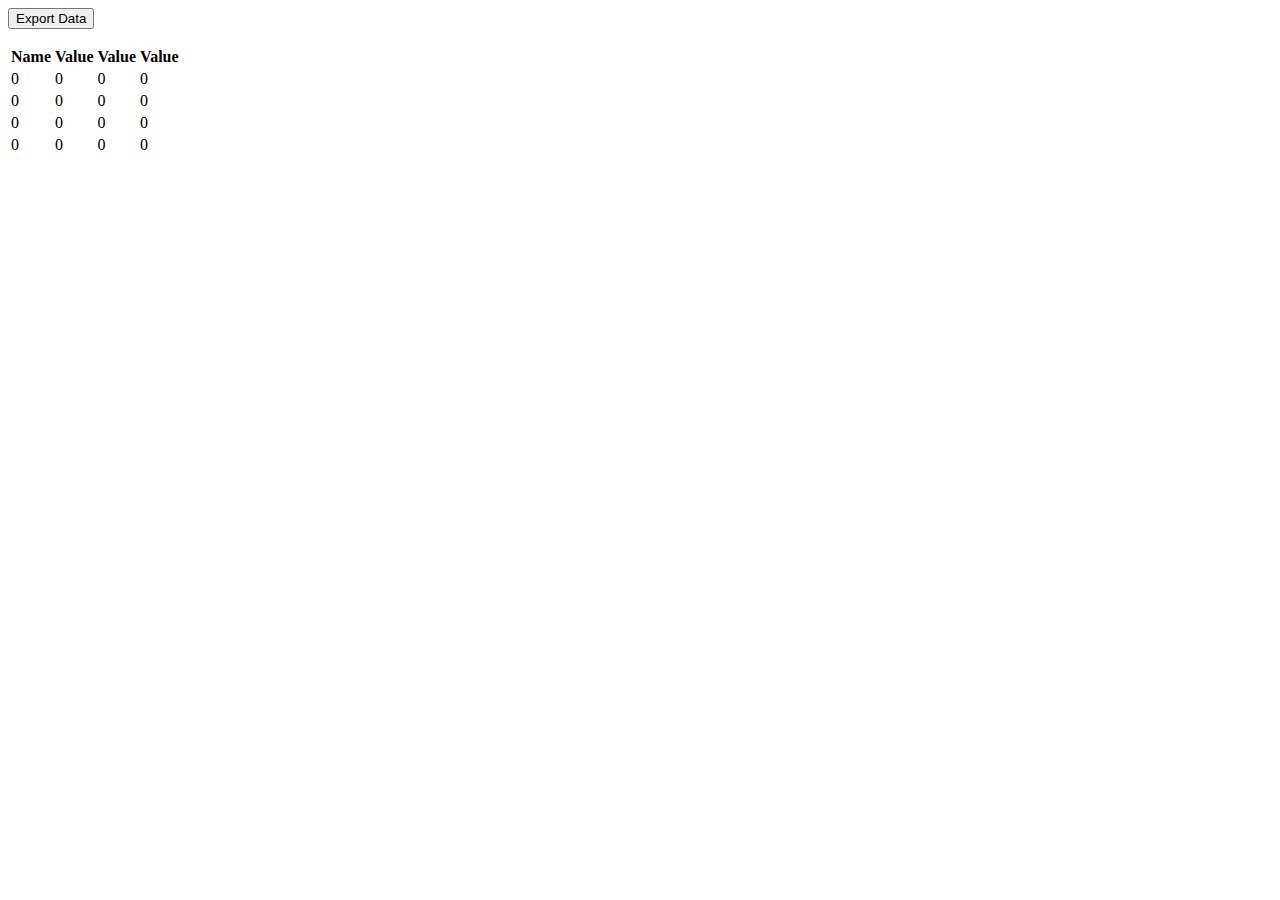
<file: practica/tabla.html>
<html>
	<head>
    <meta charset="utf-8">
		<title>
		</title>
		<body>
                <div class="container">
                        <div id="table" class="table-editable">
                          <table class="table">
                            <tr>
                              <th id="demo" contenteditable="true">Name</th>
                              <th contenteditable="true">Value</th>
                              <th contenteditable="true">Value</th>
                              <th contenteditable="true">Value</th>
                            </tr>
                            <tr id= "demo2">
                              <td contenteditable="true">0</td>
                              <td contenteditable="true">0</td>
                              <td contenteditable="true">0</td>
                              <td contenteditable="true">0</td>
                            </tr>
                            <tr>
                                <td contenteditable="true">0</td>
                                <td contenteditable="true">0</td>
                                <td contenteditable="true">0</td>
                                <td contenteditable="true">0</td>
                            </tr>
                            <tr>
                                <td contenteditable="true">0</td>
                                <td contenteditable="true">0</td>
                                <td contenteditable="true">0</td>
                                <td contenteditable="true">0</td>
                            </tr>
                            <tr>
                                <td contenteditable="true">0</td>
                                <td contenteditable="true">0</td>
                                <td contenteditable="true">0</td>
                                <td contenteditable="true">0</td>
                            </tr>
                        </div>
                        <button id="export-btn" class="btn btn-primary">Export Data</button>
                        <p id="export"></p>
                        <p id="ee"></p>
                      </div>
                      <script type="text/javascript">
                        var array = [];
                        var a=1;
                        var myVar = setInterval(function(){ data() }, 1000);
                        function data(){
                        array[0]=document.getElementById("demo").innerHTML;
                        array[1]=document.getElementById("demo2").innerHTML;
                        document.getElementById("export").innerHTML = array;
                        a=array[1];
                        document.getElementById("ee").innerHTML = array[1];
                        
                        }
                      </script>
		</body>
</head>
</file>
